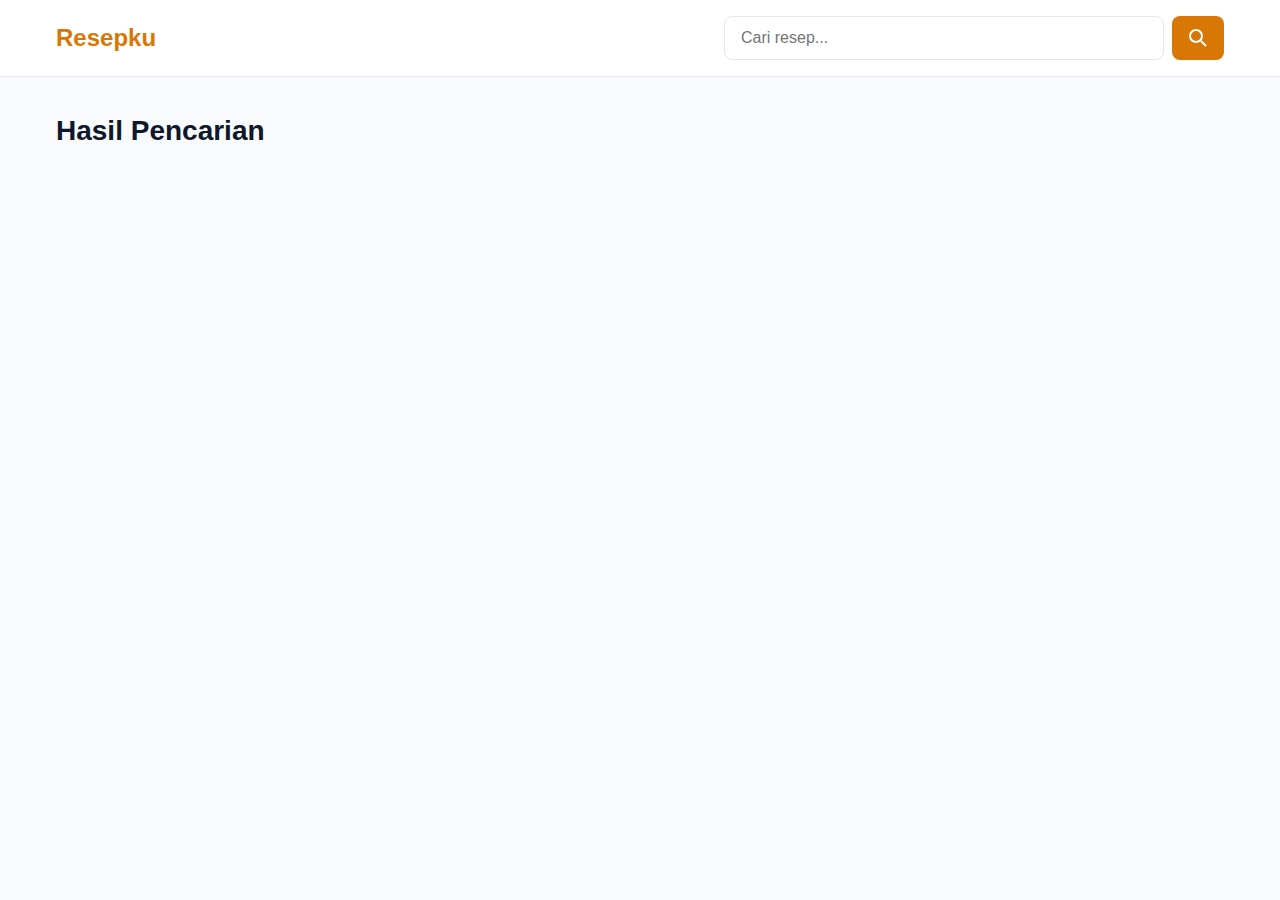
<file: frontend/search.html>
<!DOCTYPE html>
<html lang="id">
<head>
    <meta charset="UTF-8">
    <meta name="viewport" content="width=device-width, initial-scale=1.0">
    <title>Hasil Pencarian - Resepku</title>
    <link rel="stylesheet" href="styles/main.css">
    <link rel="stylesheet" href="styles/components.css">
</head>
<body>
    <!-- Header -->
    <header class="header">
        <div class="container">
            <div class="header-content">
                <a href="index.html" class="logo">Resepku</a>
                <form class="search-form" id="searchForm">
                    <input type="text" id="searchInput" placeholder="Cari resep..." class="search-input">
                    <button type="submit" class="search-button">
                        <svg width="20" height="20" viewBox="0 0 20 20" fill="none" stroke="currentColor">
                            <circle cx="8" cy="8" r="6" stroke-width="2"/>
                            <path d="M13 13l5 5" stroke-width="2"/>
                        </svg>
                    </button>
                </form>
            </div>
        </div>
    </header>

    <!-- Search Results -->
    <section class="search-results">
        <div class="container">
            <h2 class="search-title" id="searchTitle">Hasil Pencarian</h2>
            <div class="recipe-grid" id="searchResults"></div>
            <div class="no-results" id="noResults" style="display: none;">
                <p>Tidak ada resep yang ditemukan</p>
            </div>
        </div>
    </section>

    <!-- Loading Indicator -->
    <div class="loading" id="loading">
        <div class="spinner"></div>
    </div>

    <script src="scripts/config.js"></script>
    <script src="scripts/api.js"></script>
    <script src="scripts/search.js"></script>
</body>
</html>
</file>
<file: frontend/styles/main.css>
* {
  margin: 0;
  padding: 0;
  box-sizing: border-box;
}

:root {
  --primary: #d97706;
  --primary-dark: #b45309;
  --secondary: #059669;
  --background: #ffffff;
  --surface: #f8fafc;
  --text: #0f172a;
  --text-secondary: #64748b;
  --border: #e2e8f0;
  --shadow: rgba(0, 0, 0, 0.1);
}

body {
  font-family: -apple-system, BlinkMacSystemFont, "Segoe UI", Roboto, "Helvetica Neue", Arial, sans-serif;
  color: var(--text);
  background-color: var(--surface);
  line-height: 1.6;
}

.container {
  max-width: 1200px;
  margin: 0 auto;
  padding: 0 1rem;
}

/* Header */
.header {
  background: var(--background);
  border-bottom: 1px solid var(--border);
  padding: 1rem 0;
  position: sticky;
  top: 0;
  z-index: 100;
}

.header-content {
  display: flex;
  align-items: center;
  justify-content: space-between;
  gap: 2rem;
}

.logo {
  font-size: 1.5rem;
  font-weight: bold;
  color: var(--primary);
  text-decoration: none;
}

.search-form {
  flex: 1;
  max-width: 500px;
  display: flex;
  gap: 0.5rem;
}

.search-input {
  flex: 1;
  padding: 0.75rem 1rem;
  border: 1px solid var(--border);
  border-radius: 8px;
  font-size: 1rem;
}

.search-input:focus {
  outline: none;
  border-color: var(--primary);
}

.search-button {
  padding: 0.75rem 1rem;
  background: var(--primary);
  color: white;
  border: none;
  border-radius: 8px;
  cursor: pointer;
  display: flex;
  align-items: center;
  justify-content: center;
}

.search-button:hover {
  background: var(--primary-dark);
}

/* Hero */
.hero {
  background: linear-gradient(135deg, var(--primary) 0%, var(--primary-dark) 100%);
  color: white;
  padding: 3rem 0;
  text-align: center;
}

.hero-title {
  font-size: 2.5rem;
  margin-bottom: 0.5rem;
}

.hero-subtitle {
  font-size: 1.25rem;
  opacity: 0.9;
}

/* Sections */
.trending-section,
.categories-section,
.recipes-section {
  padding: 2rem 0;
}

.section-title {
  font-size: 1.75rem;
  margin-bottom: 1.5rem;
  color: var(--text);
}

/* Trending Tags */
.trending-tags {
  display: flex;
  flex-wrap: wrap;
  gap: 0.75rem;
}

.trending-tag {
  padding: 0.5rem 1rem;
  background: var(--background);
  border: 1px solid var(--border);
  border-radius: 20px;
  cursor: pointer;
  transition: all 0.2s;
  text-decoration: none;
  color: var(--text);
}

.trending-tag:hover {
  background: var(--primary);
  color: white;
  border-color: var(--primary);
}

/* Loading */
.loading {
  display: none;
  position: fixed;
  top: 0;
  left: 0;
  right: 0;
  bottom: 0;
  background: rgba(255, 255, 255, 0.9);
  align-items: center;
  justify-content: center;
  z-index: 200;
}

.loading.active {
  display: flex;
}

.spinner {
  width: 50px;
  height: 50px;
  border: 4px solid var(--border);
  border-top-color: var(--primary);
  border-radius: 50%;
  animation: spin 1s linear infinite;
}

@keyframes spin {
  to {
    transform: rotate(360deg);
  }
}

/* Responsive */
@media (max-width: 768px) {
  .hero-title {
    font-size: 2rem;
  }

  .header-content {
    flex-direction: column;
    gap: 1rem;
  }

  .search-form {
    width: 100%;
    max-width: none;
  }
}
</file>
<file: frontend/styles/components.css>
/* Category Grid */
.category-grid {
  display: grid;
  grid-template-columns: repeat(auto-fill, minmax(200px, 1fr));
  gap: 1rem;
}

.category-card {
  background: var(--background);
  padding: 1.5rem;
  border-radius: 12px;
  border: 1px solid var(--border);
  text-align: center;
  cursor: pointer;
  transition: all 0.2s;
  text-decoration: none;
  color: var(--text);
}

.category-card:hover {
  transform: translateY(-4px);
  box-shadow: 0 4px 12px var(--shadow);
  border-color: var(--primary);
}

.category-name {
  font-size: 1.25rem;
  font-weight: 600;
  margin-bottom: 0.5rem;
}

.category-count {
  color: var(--text-secondary);
  font-size: 0.875rem;
}

/* Recipe Grid */
.recipe-grid {
  display: grid;
  grid-template-columns: repeat(auto-fill, minmax(280px, 1fr));
  gap: 1.5rem;
}

.recipe-card {
  background: var(--background);
  border-radius: 12px;
  overflow: hidden;
  border: 1px solid var(--border);
  transition: all 0.2s;
  cursor: pointer;
  text-decoration: none;
  color: var(--text);
  display: block;
}

.recipe-card:hover {
  transform: translateY(-4px);
  box-shadow: 0 4px 12px var(--shadow);
}

.recipe-image {
  width: 100%;
  height: 200px;
  object-fit: cover;
}

.recipe-content {
  padding: 1rem;
}

.recipe-title {
  font-size: 1.125rem;
  font-weight: 600;
  margin-bottom: 0.5rem;
  color: var(--text);
}

.recipe-description {
  color: var(--text-secondary);
  font-size: 0.875rem;
  margin-bottom: 1rem;
  line-height: 1.5;
}

.recipe-meta {
  display: flex;
  gap: 1rem;
  font-size: 0.875rem;
  color: var(--text-secondary);
}

.recipe-meta-item {
  display: flex;
  align-items: center;
  gap: 0.25rem;
}

.recipe-author {
  display: flex;
  align-items: center;
  gap: 0.5rem;
  padding-top: 1rem;
  border-top: 1px solid var(--border);
  margin-top: 1rem;
}

.author-avatar {
  width: 32px;
  height: 32px;
  border-radius: 50%;
}

.author-info {
  flex: 1;
}

.author-name {
  font-weight: 600;
  font-size: 0.875rem;
}

.author-location {
  color: var(--text-secondary);
  font-size: 0.75rem;
}

/* Search Results */
.search-results {
  padding: 2rem 0;
  min-height: 60vh;
}

.search-title {
  font-size: 1.75rem;
  margin-bottom: 1.5rem;
}

.no-results {
  text-align: center;
  padding: 3rem;
  color: var(--text-secondary);
}

.no-results p {
  font-size: 1.25rem;
}
</file>
